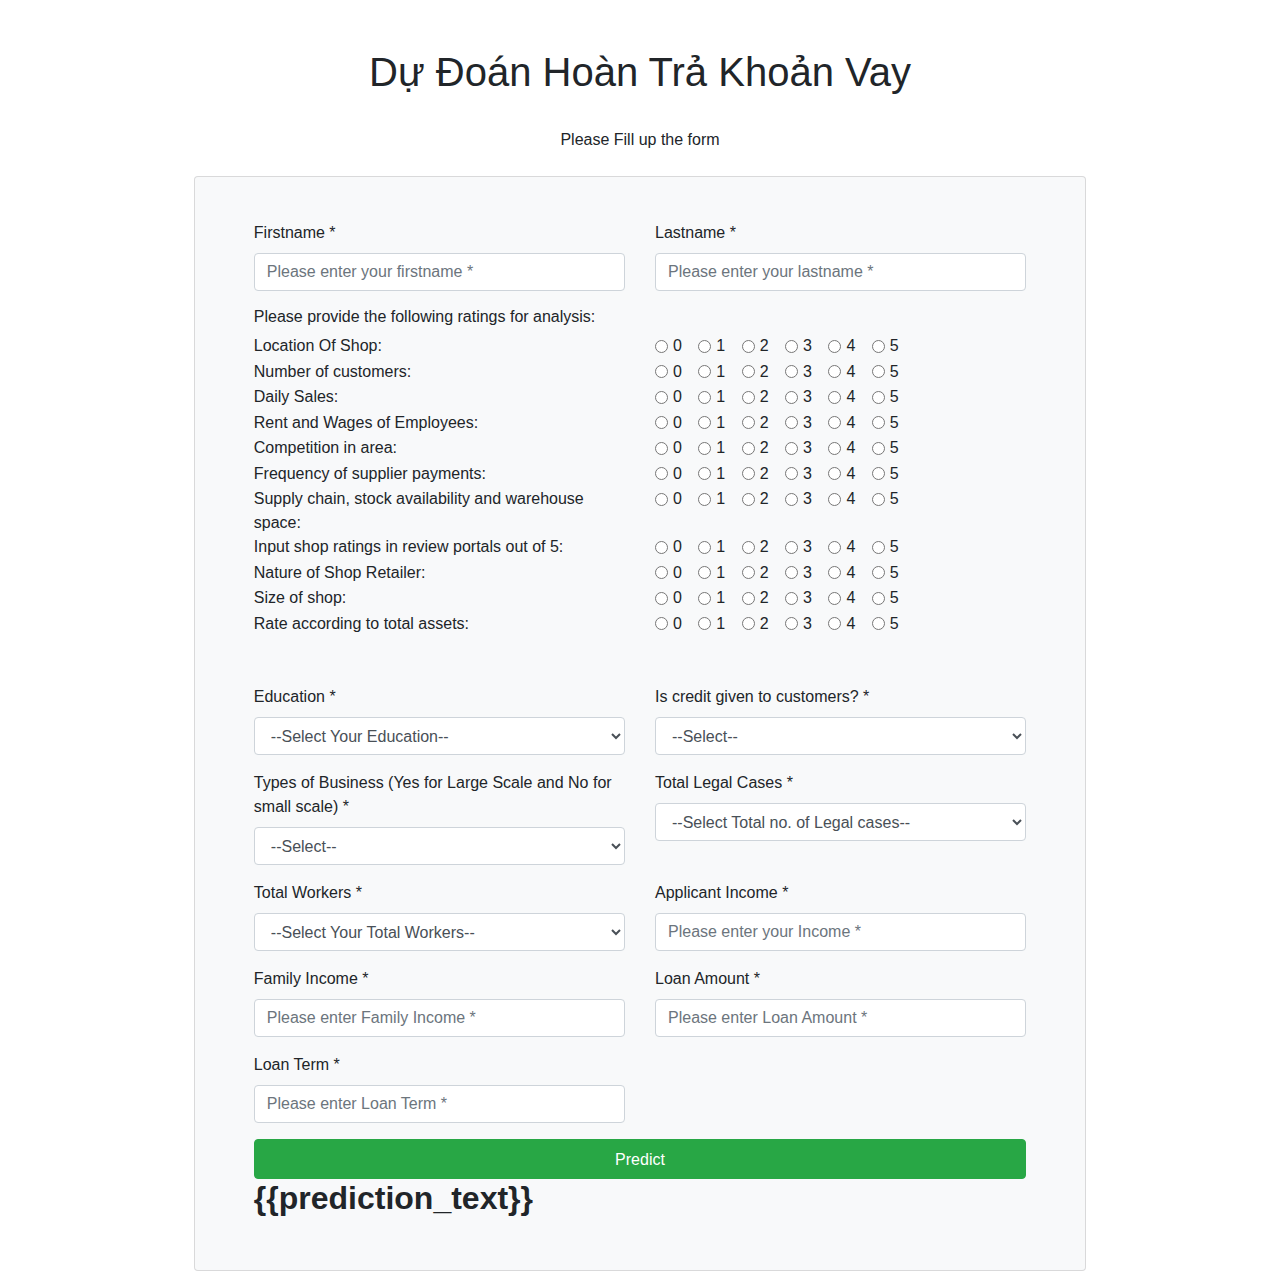
<file: dacn-loans-prediction/templates/BLoanForm.html>
<!DOCTYPE html>
<html lang="en">
  <head>
    <!-- Required meta tags -->
    <meta charset="utf-8" />
    <meta
      name="viewport"
      content="width=device-width, initial-scale=1, shrink-to-fit=no"
    />

    <!-- Bootstrap CSS -->
    <link
      rel="stylesheet"
      href="https://cdn.jsdelivr.net/npm/bootstrap@4.3.1/dist/css/bootstrap.min.css"
      integrity="sha384-ggOyR0iXCbMQv3Xipma34MD+dH/1fQ784/j6cY/iJTQUOhcWr7x9JvoRxT2MZw1T"
      crossorigin="anonymous"
    />

    <title>Dự Đoán Hoàn Trả Khoản Vay</title>
  </head>
  <body>
    <div class="container">
      <div class="text-center mt-5">
        <h1>Dự Đoán Hoàn Trả Khoản Vay</h1>
        <br />

        <p>Please Fill up the form</p>
      </div>

      <div class="row">
        <div class="mx-auto">
          <div class="card mt-2 mx-auto p-4 bg-light">
            <div class="card-body bg-light">
              <div class="container">
                <form
                  id="contact-form"
                  role="form"
                  action="./bform"
                  method="POST"
                >
                  <div class="controls">
                    <div class="row">
                      <div class="col-md-6">
                        <div class="form-group">
                          <label for="form_name">Firstname *</label>
                          <input
                            id="form_name"
                            type="text"
                            name="name"
                            class="form-control"
                            placeholder="Please enter your firstname *"
                            required="required"
                            data-error="Firstname is required."
                          />
                        </div>
                      </div>
                      <div class="col-md-6">
                        <div class="form-group">
                          <label for="form_lastname">Lastname *</label>
                          <input
                            id="form_lastname"
                            type="text"
                            name="surname"
                            class="form-control"
                            placeholder="Please enter your lastname *"
                            required="required"
                            data-error="Lastname is required."
                          />
                        </div>
                      </div>
                    </div>
                    <h6>Please provide the following ratings for analysis:</h6>
                    <div class="row">
                      <div class="col-md-6">Location Of Shop:</div>
                      <div class="col-md-6">
                        <div class="form-check form-check-inline">
                          <input
                            class="form-check-input"
                            type="radio"
                            name="location"
                            id="location"
                            value="0"
                          />
                          <label class="form-check-label" for="location"
                            >0</label
                          >
                        </div>
                        <div class="form-check form-check-inline">
                          <input
                            class="form-check-input"
                            type="radio"
                            name="location"
                            id="location"
                            value="1"
                          />
                          <label class="form-check-label" for="location"
                            >1</label
                          >
                        </div>

                        <div class="form-check form-check-inline">
                          <input
                            class="form-check-input"
                            type="radio"
                            name="location"
                            id="location"
                            value="2"
                          />
                          <label class="form-check-label" for="location"
                            >2</label
                          >
                        </div>
                        <div class="form-check form-check-inline">
                          <input
                            class="form-check-input"
                            type="radio"
                            name="location"
                            id="location"
                            value="3"
                          />
                          <label class="form-check-label" for="location"
                            >3</label
                          >
                        </div>
                        <div class="form-check form-check-inline">
                          <input
                            class="form-check-input"
                            type="radio"
                            name="location"
                            id="location"
                            value="4"
                          />
                          <label class="form-check-label" for="location"
                            >4</label
                          >
                        </div>
                        <div class="form-check form-check-inline">
                          <input
                            class="form-check-input"
                            type="radio"
                            name="location"
                            id="location"
                            value="5"
                          />
                          <label class="form-check-label" for="location"
                            >5</label
                          >
                        </div>
                      </div>
                    </div>
                    <div class="row">
                      <div class="col-md-6">Number of customers:</div>
                      <div class="col-md-6">
                        <div class="form-check form-check-inline">
                          <input
                            class="form-check-input"
                            type="radio"
                            name="no_customers"
                            id="no_customers"
                            value="0"
                          />
                          <label class="form-check-label" for="no_customers"
                            >0</label
                          >
                        </div>
                        <div class="form-check form-check-inline">
                          <input
                            class="form-check-input"
                            type="radio"
                            name="no_customers"
                            id="no_customers"
                            value="1"
                          />
                          <label class="form-check-label" for="no_customers"
                            >1</label
                          >
                        </div>

                        <div class="form-check form-check-inline">
                          <input
                            class="form-check-input"
                            type="radio"
                            name="no_customers"
                            id="no_customers"
                            value="2"
                          />
                          <label class="form-check-label" for="no_customers"
                            >2</label
                          >
                        </div>
                        <div class="form-check form-check-inline">
                          <input
                            class="form-check-input"
                            type="radio"
                            name="no_customers"
                            id="no_customers"
                            value="3"
                          />
                          <label class="form-check-label" for="no_customers"
                            >3</label
                          >
                        </div>
                        <div class="form-check form-check-inline">
                          <input
                            class="form-check-input"
                            type="radio"
                            name="no_customers"
                            id="no_customers"
                            value="4"
                          />
                          <label class="form-check-label" for="no_customers"
                            >4</label
                          >
                        </div>
                        <div class="form-check form-check-inline">
                          <input
                            class="form-check-input"
                            type="radio"
                            name="no_customers"
                            id="no_customers"
                            value="5"
                          />
                          <label class="form-check-label" for="no_customers"
                            >5</label
                          >
                        </div>
                      </div>
                    </div>
                    <div class="row">
                      <div class="col-md-6">Daily Sales:</div>
                      <div class="col-md-6">
                        <div class="form-check form-check-inline">
                          <input
                            class="form-check-input"
                            type="radio"
                            name="daily_sales"
                            id="daily_sales"
                            value="0"
                          />
                          <label class="form-check-label" for="daily_sales"
                            >0</label
                          >
                        </div>
                        <div class="form-check form-check-inline">
                          <input
                            class="form-check-input"
                            type="radio"
                            name="daily_sales"
                            id="daily_sales"
                            value="1"
                          />
                          <label class="form-check-label" for="daily_sales"
                            >1</label
                          >
                        </div>

                        <div class="form-check form-check-inline">
                          <input
                            class="form-check-input"
                            type="radio"
                            name="daily_sales"
                            id="daily_sales"
                            value="2"
                          />
                          <label class="form-check-label" for="daily_sales"
                            >2</label
                          >
                        </div>
                        <div class="form-check form-check-inline">
                          <input
                            class="form-check-input"
                            type="radio"
                            name="daily_sales"
                            id="daily_sales"
                            value="3"
                          />
                          <label class="form-check-label" for="daily_sales"
                            >3</label
                          >
                        </div>
                        <div class="form-check form-check-inline">
                          <input
                            class="form-check-input"
                            type="radio"
                            name="daily_sales"
                            id="daily_sales"
                            value="4"
                          />
                          <label class="form-check-label" for="daily_sales"
                            >4</label
                          >
                        </div>
                        <div class="form-check form-check-inline">
                          <input
                            class="form-check-input"
                            type="radio"
                            name="daily_sales"
                            id="daily_sales"
                            value="5"
                          />
                          <label class="form-check-label" for="daily_sales"
                            >5</label
                          >
                        </div>
                      </div>
                    </div>
                    <div class="row">
                      <div class="col-md-6">Rent and Wages of Employees:</div>
                      <div class="col-md-6">
                        <div class="form-check form-check-inline">
                          <input
                            class="form-check-input"
                            type="radio"
                            name="rent_wages"
                            id="rent_wages"
                            value="0"
                          />
                          <label class="form-check-label" for="rent_wages"
                            >0</label
                          >
                        </div>
                        <div class="form-check form-check-inline">
                          <input
                            class="form-check-input"
                            type="radio"
                            name="rent_wages"
                            id="rent_wages"
                            value="1"
                          />
                          <label class="form-check-label" for="rent_wages"
                            >1</label
                          >
                        </div>

                        <div class="form-check form-check-inline">
                          <input
                            class="form-check-input"
                            type="radio"
                            name="rent_wages"
                            id="rent_wages"
                            value="2"
                          />
                          <label class="form-check-label" for="rent_wages"
                            >2</label
                          >
                        </div>
                        <div class="form-check form-check-inline">
                          <input
                            class="form-check-input"
                            type="radio"
                            name="rent_wages"
                            id="rent_wages"
                            value="3"
                          />
                          <label class="form-check-label" for="rent_wages"
                            >3</label
                          >
                        </div>
                        <div class="form-check form-check-inline">
                          <input
                            class="form-check-input"
                            type="radio"
                            name="rent_wages"
                            id="rent_wages"
                            value="4"
                          />
                          <label class="form-check-label" for="rent_wages"
                            >4</label
                          >
                        </div>
                        <div class="form-check form-check-inline">
                          <input
                            class="form-check-input"
                            type="radio"
                            name="rent_wages"
                            id="rent_wages"
                            value="5"
                          />
                          <label class="form-check-label" for="rent_wages"
                            >5</label
                          >
                        </div>
                      </div>
                    </div>
                    <div class="row">
                      <div class="col-md-6">Competition in area:</div>
                      <div class="col-md-6">
                        <div class="form-check form-check-inline">
                          <input
                            class="form-check-input"
                            type="radio"
                            name="competition"
                            id="competition"
                            value="0"
                          />
                          <label class="form-check-label" for="competition"
                            >0</label
                          >
                        </div>
                        <div class="form-check form-check-inline">
                          <input
                            class="form-check-input"
                            type="radio"
                            name="competition"
                            id="competition"
                            value="1"
                          />
                          <label class="form-check-label" for="competition"
                            >1</label
                          >
                        </div>

                        <div class="form-check form-check-inline">
                          <input
                            class="form-check-input"
                            type="radio"
                            name="competition"
                            id="competition"
                            value="2"
                          />
                          <label class="form-check-label" for="competition"
                            >2</label
                          >
                        </div>
                        <div class="form-check form-check-inline">
                          <input
                            class="form-check-input"
                            type="radio"
                            name="competition"
                            id="competition"
                            value="3"
                          />
                          <label class="form-check-label" for="competition"
                            >3</label
                          >
                        </div>
                        <div class="form-check form-check-inline">
                          <input
                            class="form-check-input"
                            type="radio"
                            name="competition"
                            id="competition"
                            value="4"
                          />
                          <label class="form-check-label" for="competition"
                            >4</label
                          >
                        </div>
                        <div class="form-check form-check-inline">
                          <input
                            class="form-check-input"
                            type="radio"
                            name="competition"
                            id="competition"
                            value="5"
                          />
                          <label class="form-check-label" for="competition"
                            >5</label
                          >
                        </div>
                      </div>
                    </div>
                    <div class="row">
                      <div class="col-md-6">
                        Frequency of supplier payments:
                      </div>
                      <div class="col-md-6">
                        <div class="form-check form-check-inline">
                          <input
                            class="form-check-input"
                            type="radio"
                            name="freq_supply_pay"
                            id="freq_supply_pay"
                            value="0"
                          />
                          <label class="form-check-label" for="freq_supply_pay"
                            >0</label
                          >
                        </div>
                        <div class="form-check form-check-inline">
                          <input
                            class="form-check-input"
                            type="radio"
                            name="freq_supply_pay"
                            id="freq_supply_pay"
                            value="1"
                          />
                          <label class="form-check-label" for="freq_supply_pay"
                            >1</label
                          >
                        </div>

                        <div class="form-check form-check-inline">
                          <input
                            class="form-check-input"
                            type="radio"
                            name="freq_supply_pay"
                            id="freq_supply_pay"
                            value="2"
                          />
                          <label class="form-check-label" for="freq_supply_pay"
                            >2</label
                          >
                        </div>
                        <div class="form-check form-check-inline">
                          <input
                            class="form-check-input"
                            type="radio"
                            name="freq_supply_pay"
                            id="freq_supply_pay"
                            value="3"
                          />
                          <label class="form-check-label" for="freq_supply_pay"
                            >3</label
                          >
                        </div>
                        <div class="form-check form-check-inline">
                          <input
                            class="form-check-input"
                            type="radio"
                            name="freq_supply_pay"
                            id="freq_supply_pay"
                            value="4"
                          />
                          <label class="form-check-label" for="freq_supply_pay"
                            >4</label
                          >
                        </div>
                        <div class="form-check form-check-inline">
                          <input
                            class="form-check-input"
                            type="radio"
                            name="freq_supply_pay"
                            id="freq_supply_pay"
                            value="5"
                          />
                          <label class="form-check-label" for="freq_supply_pay"
                            >5</label
                          >
                        </div>
                      </div>
                    </div>
                    <div class="row">
                      <div class="col-md-6">
                        Supply chain, stock availability and warehouse space:
                      </div>
                      <div class="col-md-6">
                        <div class="form-check form-check-inline">
                          <input
                            class="form-check-input"
                            type="radio"
                            name="supply"
                            id="supply"
                            value="0"
                          />
                          <label class="form-check-label" for="supply">0</label>
                        </div>
                        <div class="form-check form-check-inline">
                          <input
                            class="form-check-input"
                            type="radio"
                            name="supply"
                            id="supply"
                            value="1"
                          />
                          <label class="form-check-label" for="supply">1</label>
                        </div>

                        <div class="form-check form-check-inline">
                          <input
                            class="form-check-input"
                            type="radio"
                            name="supply"
                            id="supply"
                            value="2"
                          />
                          <label class="form-check-label" for="supply">2</label>
                        </div>
                        <div class="form-check form-check-inline">
                          <input
                            class="form-check-input"
                            type="radio"
                            name="supply"
                            id="supply"
                            value="3"
                          />
                          <label class="form-check-label" for="supply">3</label>
                        </div>
                        <div class="form-check form-check-inline">
                          <input
                            class="form-check-input"
                            type="radio"
                            name="supply"
                            id="supply"
                            value="4"
                          />
                          <label class="form-check-label" for="supply">4</label>
                        </div>
                        <div class="form-check form-check-inline">
                          <input
                            class="form-check-input"
                            type="radio"
                            name="supply"
                            id="supply"
                            value="5"
                          />
                          <label class="form-check-label" for="supply">5</label>
                        </div>
                      </div>
                    </div>
                    <div class="row">
                      <div class="col-md-6">
                        Input shop ratings in review portals out of 5:
                      </div>
                      <div class="col-md-6">
                        <div class="form-check form-check-inline">
                          <input
                            class="form-check-input"
                            type="radio"
                            name="rating_reviewportal"
                            id="rating_reviewportal"
                            value="0"
                          />
                          <label
                            class="form-check-label"
                            for="rating_reviewportal"
                            >0</label
                          >
                        </div>
                        <div class="form-check form-check-inline">
                          <input
                            class="form-check-input"
                            type="radio"
                            name="rating_reviewportal"
                            id="rating_reviewportal"
                            value="1"
                          />
                          <label
                            class="form-check-label"
                            for="rating_reviewportal"
                            >1</label
                          >
                        </div>

                        <div class="form-check form-check-inline">
                          <input
                            class="form-check-input"
                            type="radio"
                            name="rating_reviewportal"
                            id="rating_reviewportal"
                            value="2"
                          />
                          <label
                            class="form-check-label"
                            for="rating_reviewportal"
                            >2</label
                          >
                        </div>
                        <div class="form-check form-check-inline">
                          <input
                            class="form-check-input"
                            type="radio"
                            name="rating_reviewportal"
                            id="rating_reviewportal"
                            value="3"
                          />
                          <label
                            class="form-check-label"
                            for="rating_reviewportal"
                            >3</label
                          >
                        </div>
                        <div class="form-check form-check-inline">
                          <input
                            class="form-check-input"
                            type="radio"
                            name="rating_reviewportal"
                            id="rating_reviewportal"
                            value="4"
                          />
                          <label
                            class="form-check-label"
                            for="rating_reviewportal"
                            >4</label
                          >
                        </div>
                        <div class="form-check form-check-inline">
                          <input
                            class="form-check-input"
                            type="radio"
                            name="rating_reviewportal"
                            id="rating_reviewportal"
                            value="5"
                          />
                          <label
                            class="form-check-label"
                            for="rating_reviewportal"
                            >5</label
                          >
                        </div>
                      </div>
                    </div>
                    <div class="row">
                      <div class="col-md-6">Nature of Shop Retailer:</div>
                      <div class="col-md-6">
                        <div class="form-check form-check-inline">
                          <input
                            class="form-check-input"
                            type="radio"
                            name="nature"
                            id="nature"
                            value="0"
                          />
                          <label class="form-check-label" for="nature">0</label>
                        </div>
                        <div class="form-check form-check-inline">
                          <input
                            class="form-check-input"
                            type="radio"
                            name="nature"
                            id="nature"
                            value="1"
                          />
                          <label class="form-check-label" for="nature">1</label>
                        </div>

                        <div class="form-check form-check-inline">
                          <input
                            class="form-check-input"
                            type="radio"
                            name="nature"
                            id="nature"
                            value="2"
                          />
                          <label class="form-check-label" for="nature">2</label>
                        </div>
                        <div class="form-check form-check-inline">
                          <input
                            class="form-check-input"
                            type="radio"
                            name="nature"
                            id="nature"
                            value="3"
                          />
                          <label class="form-check-label" for="nature">3</label>
                        </div>
                        <div class="form-check form-check-inline">
                          <input
                            class="form-check-input"
                            type="radio"
                            name="nature"
                            id="nature"
                            value="4"
                          />
                          <label class="form-check-label" for="nature">4</label>
                        </div>
                        <div class="form-check form-check-inline">
                          <input
                            class="form-check-input"
                            type="radio"
                            name="nature"
                            id="nature"
                            value="5"
                          />
                          <label class="form-check-label" for="nature">5</label>
                        </div>
                      </div>
                    </div>
                    <div class="row">
                      <div class="col-md-6">Size of shop:</div>
                      <div class="col-md-6">
                        <div class="form-check form-check-inline">
                          <input
                            class="form-check-input"
                            type="radio"
                            name="size_shop"
                            id="size_shop"
                            value="0"
                          />
                          <label class="form-check-label" for="size_shop"
                            >0</label
                          >
                        </div>
                        <div class="form-check form-check-inline">
                          <input
                            class="form-check-input"
                            type="radio"
                            name="size_shop"
                            id="size_shop"
                            value="1"
                          />
                          <label class="form-check-label" for="size_shop"
                            >1</label
                          >
                        </div>

                        <div class="form-check form-check-inline">
                          <input
                            class="form-check-input"
                            type="radio"
                            name="size_shop"
                            id="size_shop"
                            value="2"
                          />
                          <label class="form-check-label" for="size_shop"
                            >2</label
                          >
                        </div>
                        <div class="form-check form-check-inline">
                          <input
                            class="form-check-input"
                            type="radio"
                            name="size_shop"
                            id="size_shop"
                            value="3"
                          />
                          <label class="form-check-label" for="size_shop"
                            >3</label
                          >
                        </div>
                        <div class="form-check form-check-inline">
                          <input
                            class="form-check-input"
                            type="radio"
                            name="size_shop"
                            id="size_shop"
                            value="4"
                          />
                          <label class="form-check-label" for="size_shop"
                            >4</label
                          >
                        </div>
                        <div class="form-check form-check-inline">
                          <input
                            class="form-check-input"
                            type="radio"
                            name="size_shop"
                            id="size_shop"
                            value="5"
                          />
                          <label class="form-check-label" for="size_shop"
                            >5</label
                          >
                        </div>
                      </div>
                    </div>

                    <div class="row">
                      <div class="col-md-6">
                        Rate according to total assets:
                      </div>
                      <div class="col-md-6">
                        <div class="form-check form-check-inline">
                          <input
                            class="form-check-input"
                            type="radio"
                            name="total_assets"
                            id="total_assets"
                            value="0"
                          />
                          <label class="form-check-label" for="total_assets"
                            >0</label
                          >
                        </div>
                        <div class="form-check form-check-inline">
                          <input
                            class="form-check-input"
                            type="radio"
                            name="total_assets"
                            id="total_assets"
                            value="1"
                          />
                          <label class="form-check-label" for="total_assets"
                            >1</label
                          >
                        </div>

                        <div class="form-check form-check-inline">
                          <input
                            class="form-check-input"
                            type="radio"
                            name="total_assets"
                            id="total_assets"
                            value="2"
                          />
                          <label class="form-check-label" for="total_assets"
                            >2</label
                          >
                        </div>
                        <div class="form-check form-check-inline">
                          <input
                            class="form-check-input"
                            type="radio"
                            name="total_assets"
                            id="total_assets"
                            value="3"
                          />
                          <label class="form-check-label" for="total_assets"
                            >3</label
                          >
                        </div>
                        <div class="form-check form-check-inline">
                          <input
                            class="form-check-input"
                            type="radio"
                            name="total_assets"
                            id="total_assets"
                            value="4"
                          />
                          <label class="form-check-label" for="total_assets"
                            >4</label
                          >
                        </div>
                        <div class="form-check form-check-inline">
                          <input
                            class="form-check-input"
                            type="radio"
                            name="total_assets"
                            id="total_assets"
                            value="5"
                          />
                          <label class="form-check-label" for="total_assets"
                            >5</label
                          >
                        </div>
                      </div>
                    </div>
                    <br />
                    <br />
                    <div class="row">
                      <div class="col-md-6">
                        <div class="form-group">
                          <label for="education">Education *</label>
                          <select
                            id="education"
                            name="education"
                            class="form-control"
                            required="required"
                            data-error="Please specify your Education."
                          >
                            <option value="" selected disabled>
                              --Select Your Education--
                            </option>
                            <option value="1">Graduate</option>
                            <option value="0">Not Graduate</option>
                          </select>
                        </div>
                      </div>
                      <div class="col-md-6">
                        <div class="form-group">
                          <label for="credit"
                            >Is credit given to customers? *</label
                          >
                          <select
                            id="credit"
                            name="credit"
                            class="form-control"
                            required="required"
                            data-error="Please specify."
                          >
                            <option value="" selected disabled>
                              --Select--
                            </option>
                            <option value="1">Yes</option>
                            <option value="0">No</option>
                          </select>
                        </div>
                      </div>
                    </div>
                    <div class="row">
                      <div class="col-md-6">
                        <div class="form-group">
                          <label for="Business_type"
                            >Types of Business (Yes for Large Scale and No for
                            small scale) *</label
                          >
                          <select
                            id="Business_type"
                            name="Business_type"
                            class="form-control"
                            required="required"
                            data-error="Please specify Business_type."
                          >
                            <option value="" selected disabled>
                              --Select--
                            </option>
                            <option value="1">Yes</option>
                            <option value="0">No</option>
                          </select>
                        </div>
                      </div>
                      <div class="col-md-6">
                        <div class="form-group">
                          <label for="cases">Total Legal Cases *</label>
                          <select
                            id="cases"
                            name="cases"
                            class="form-control"
                            required="required"
                            data-error="Please specify your Credit history."
                          >
                            <option value="" selected disabled>
                              --Select Total no. of Legal cases--
                            </option>
                            <option value="0">0</option>
                            <option value="1">1</option>
                            <option value="2">2</option>
                            <option value="3">3</option>
                            <option value="4">4</option>
                          </select>
                        </div>
                      </div>
                    </div>
                    <div class="row">
                      <div class="col-md-6">
                        <div class="form-group">
                          <label for="total_workers">Total Workers *</label>
                          <select
                            id="total_workers"
                            name="total_workers"
                            class="form-control"
                            required="required"
                            data-error="Please specify total_workers"
                          >
                            <option value="" selected disabled>
                              --Select Your Total Workers--
                            </option>
                            <option value="0">0</option>
                            <option value="1">1</option>
                            <option value="2">2</option>
                            <option value="3">3</option>
                            <option value="4">4</option>
                            <option value="5">5</option>
                            <option value="6">6</option>
                            <option value="7">7+</option>
                          </select>
                        </div>
                      </div>
                      <div class="col-md-6">
                        <div class="form-group">
                          <label for="income">Applicant Income *</label>
                          <input
                            id="income"
                            type="text"
                            name="income"
                            class="form-control"
                            placeholder="Please enter your Income *"
                            required="required"
                            data-error="Income is required."
                          />
                        </div>
                      </div>
                    </div>
                    <div class="row">
                      <div class="col-md-6">
                        <div class="form-group">
                          <label for="fincome">Family Income *</label>
                          <input
                            id="fincome"
                            type="text"
                            name="fincome"
                            class="form-control"
                            placeholder="Please enter Family Income *"
                            required="required"
                            data-error="Family Income is required."
                          />
                        </div>
                      </div>
                      <div class="col-md-6">
                        <div class="form-group">
                          <label for="loan_amt">Loan Amount *</label>
                          <input
                            id="loan_amt"
                            type="text"
                            name="loan_amt"
                            class="form-control"
                            placeholder="Please enter Loan Amount *"
                            required="required"
                            data-error="Loan Amount is required."
                          />
                        </div>
                      </div>
                    </div>
                    <div class="row">
                      <div class="col-md-6">
                        <div class="form-group">
                          <label for="loan_term">Loan Term *</label>
                          <input
                            id="loan_term"
                            type="text"
                            name="loan_term"
                            class="form-control"
                            placeholder="Please enter Loan Term *"
                            required="required"
                            data-error="Loan Term is required."
                          />
                        </div>
                      </div>
                    </div>

                    <div class="row">
                      <div class="col-md-12">
                        <input
                          type="submit"
                          class="btn btn-success btn-send pt-2 btn-block"
                          value="Predict"
                        />
                      </div>
                    </div>
                  </div>
                </form>
                <div>
                  <h2><b>{{prediction_text}}</b></h2>
                </div>
              </div>
            </div>
          </div>
          <!-- /.8 -->
        </div>
        <!-- /.row-->
      </div>
    </div>

    <!-- Optional JavaScript -->
    <!-- jQuery first, then Popper.js, then Bootstrap JS -->
    <script
      src="https://code.jquery.com/jquery-3.3.1.slim.min.js"
      integrity="sha384-q8i/X+965DzO0rT7abK41JStQIAqVgRVzpbzo5smXKp4YfRvH+8abtTE1Pi6jizo"
      crossorigin="anonymous"
    ></script>
    <script
      src="https://cdn.jsdelivr.net/npm/popper.js@1.14.7/dist/umd/popper.min.js"
      integrity="sha384-UO2eT0CpHqdSJQ6hJty5KVphtPhzWj9WO1clHTMGa3JDZwrnQq4sF86dIHNDz0W1"
      crossorigin="anonymous"
    ></script>
    <script
      src="https://cdn.jsdelivr.net/npm/bootstrap@4.3.1/dist/js/bootstrap.min.js"
      integrity="sha384-JjSmVgyd0p3pXB1rRibZUAYoIIy6OrQ6VrjIEaFf/nJGzIxFDsf4x0xIM+B07jRM"
      crossorigin="anonymous"
    ></script>
  </body>
</html>
</file>
